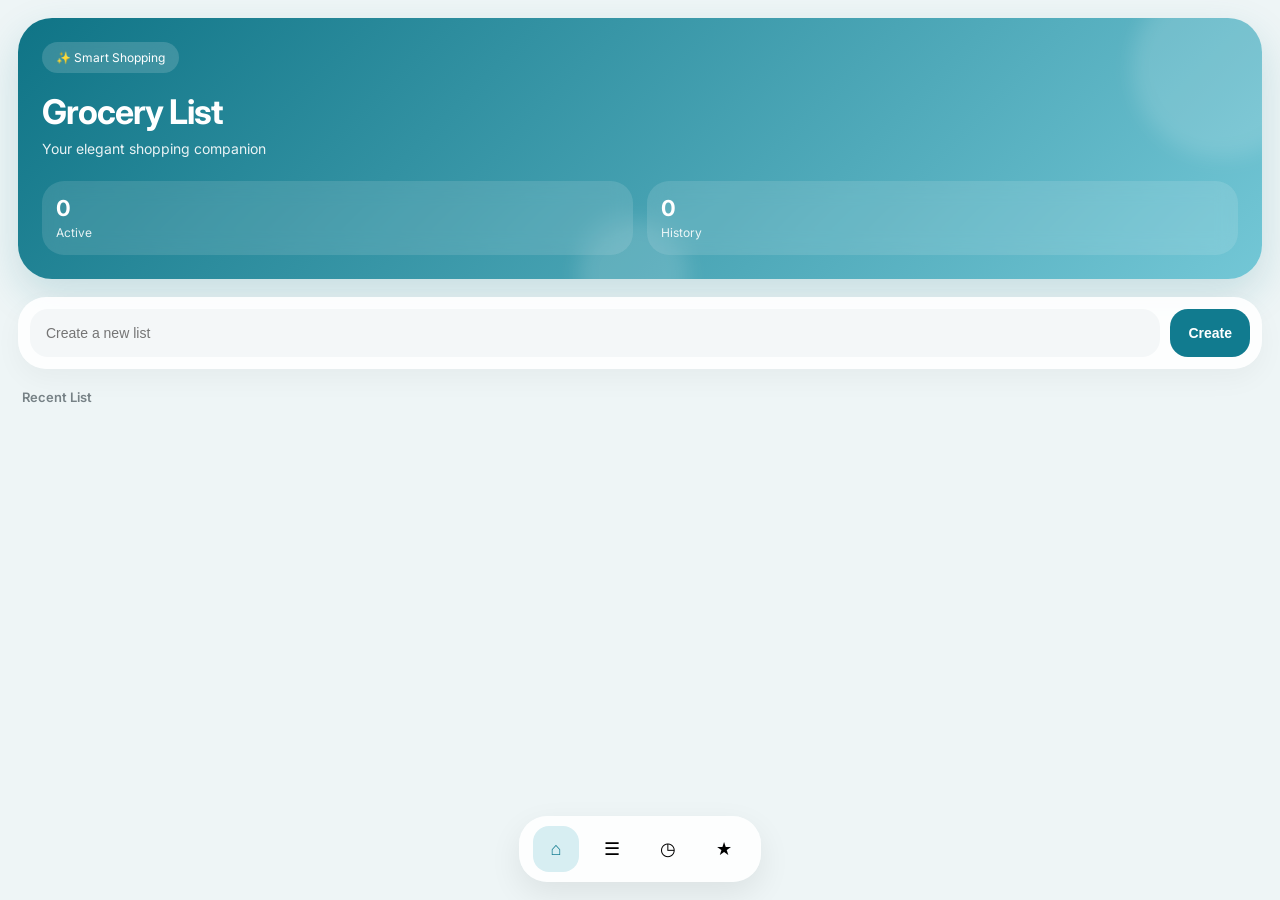
<file: index.html>
<!DOCTYPE html>
<html lang="en">
<head>
<meta charset="UTF-8">
<meta name="viewport" content="width=device-width, initial-scale=1.0, maximum-scale=1.0, user-scalable=no">
<title>Grocery List</title>

<link rel="stylesheet" href="style.css">
<link rel="preconnect" href="https://fonts.googleapis.com">
<link rel="preconnect" href="https://fonts.gstatic.com" crossorigin>
<link href="https://fonts.googleapis.com/css2?family=Inter:wght@400;500;600;700&display=swap" rel="stylesheet">
</head>

<body>

<div id="toast" class="toast"></div>

<section id="homePage" class="page active">

<div class="hero-card">
<div class="hero-glow one"></div>
<div class="hero-glow two"></div>

<div class="hero-top">
<div class="hero-badge">✨ Smart Shopping</div>
</div>

<h1>Grocery List</h1>
<p>Your elegant shopping companion</p>

<div class="hero-stats">
<div class="stat">
<strong id="activeCount">0</strong>
<span>Active</span>
</div>

<div class="stat">
<strong id="historyCount">0</strong>
<span>History</span>
</div>
</div>
</div>

<div class="create-card">
<input id="listInput" placeholder="Create a new list">
<button onclick="createList()">Create</button>
</div>

<div class="section-label">Recent List</div>
<div id="homeList"></div>

</section>

<section id="listsPage" class="page">
<div class="page-title">Active Lists</div>
<div id="listsContainer"></div>
</section>

<section id="historyPage" class="page">
<div class="page-title">History</div>
<div id="historyContainer"></div>
</section>


<section id="masterPage" class="page">
<div class="page-title">Master List</div>

<div class="add-card">

<div class="master-row">
<input id="masterItemInput" placeholder="Item">

<div class="master-qty-box">
<button onclick="changeMasterQty(-1)">−</button>
<div id="masterQtyValue">1</div>
<button onclick="changeMasterQty(1)">+</button>
</div>
</div>

<div class="units">
<div class="master-unit active" onclick="selectMasterUnit(this,'kg')">kg</div>
<div class="master-unit" onclick="selectMasterUnit(this,'g')">g</div>
<div class="master-unit" onclick="selectMasterUnit(this,'L')">L</div>
<div class="master-unit" onclick="selectMasterUnit(this,'pcs')">pcs</div>
</div>

<input id="masterBrandInput" placeholder="Brand (optional)">

<button class="primary-btn" onclick="addMasterItem()">Add Item</button>

<div id="masterItemsContainer"></div>

<select id="masterListSelect" class="master-select"></select>

<button class="primary-btn" onclick="addSelectedMasterItems()">
Add Selected To Existing List
</button>

</div>
</section>

<section id="detailPage" class="page">

<div class="detail-topbar">
<button class="back-btn" onclick="openPage('listsPage')">←</button>
<div class="detail-title" id="detailTitle"></div>
</div>

<div class="progress-card">
<div>
<div class="tiny-label">Shopping Progress</div>
<div class="progress-text" id="progressText">0 / 0 completed</div>
</div>

<div class="ring" id="ring">
<div id="ringText">0%</div>
</div>
</div>

<div class="add-card">
<input id="itemInput" placeholder="Item">

<div class="quantity-row">
<button onclick="changeQty(-1)">−</button>
<div id="qtyValue">1</div>
<button onclick="changeQty(1)">+</button>
</div>

<div class="units">
<div class="unit active" onclick="selectUnit(this,'kg')">kg</div>
<div class="unit" onclick="selectUnit(this,'g')">g</div>
<div class="unit" onclick="selectUnit(this,'L')">L</div>
<div class="unit" onclick="selectUnit(this,'pcs')">pcs</div>
</div>

<input id="brandInput" placeholder="Brand (optional)">

<button class="primary-btn" onclick="addItem()">Add Item</button>
</div>

<div id="itemsContainer"></div>

<div class="finish-card">
<div>
<div class="finish-title">Finish Shopping</div>
<div class="tiny-label">Move list to history</div>
</div>

<button class="primary-btn" onclick="finishShopping()">Finish</button>
</div>

</section>

<div class="floating-nav">
<button class="nav active" onclick="switchTab('homePage',this)">⌂</button>
<button class="nav" onclick="switchTab('listsPage',this)">☰</button>
<button class="nav" onclick="switchTab('historyPage',this)">◷</button>
<button class="nav" onclick="switchTab('masterPage',this)">★</button>
</div>

<script src="app.js"></script>
</body>
</html>
</file>
<file: style.css>
*{
box-sizing:border-box;
-webkit-tap-highlight-color:transparent;
}

body{
margin:0;
background:#eef5f6;
font-family:'Inter',sans-serif;
color:#16242b;
}

.page{
display:none;
padding:18px 18px 120px;
}

.page.active{
display:block;
}

.hero-card{
position:relative;
overflow:hidden;
background:linear-gradient(135deg,#0f7486,#73c7d6);
border-radius:34px;
padding:24px;
color:white;
margin-bottom:18px;
box-shadow:0 16px 40px rgba(15,116,134,.18);
}

.hero-glow{
position:absolute;
border-radius:50%;
background:rgba(255,255,255,.14);
filter:blur(10px);
}

.hero-glow.one{
width:180px;
height:180px;
right:-50px;
top:-40px;
}

.hero-glow.two{
width:110px;
height:110px;
left:45%;
bottom:-50px;
}

.hero-badge{
display:inline-flex;
padding:8px 14px;
background:rgba(255,255,255,.16);
border-radius:999px;
font-size:12px;
backdrop-filter:blur(12px);
}

.hero-card h1{
margin:18px 0 8px;
font-size:34px;
font-weight:700;
letter-spacing:-1px;
position:relative;
}

.hero-card p{
margin:0;
font-size:14px;
opacity:.9;
position:relative;
}

.hero-stats{
display:flex;
gap:14px;
margin-top:24px;
position:relative;
}

.stat{
flex:1;
background:rgba(255,255,255,.12);
backdrop-filter:blur(10px);
padding:14px;
border-radius:22px;
}

.stat strong{
display:block;
font-size:22px;
}

.stat span{
font-size:12px;
opacity:.88;
}

.create-card,
.list-card,
.progress-card,
.add-card,
.item-card,
.finish-card,
.history-card{
background:rgba(255,255,255,.88);
backdrop-filter:blur(12px);
border-radius:28px;
box-shadow:0 10px 28px rgba(0,0,0,.04);
}

.create-card{
display:flex;
gap:10px;
padding:12px;
margin-bottom:20px;
}

.create-card input,
.add-card input{
flex:1;
height:48px;
border:none;
background:#f4f7f8;
border-radius:18px;
padding:0 16px;
font-size:14px;
}

.create-card button,
.primary-btn{
height:48px;
border:none;
border-radius:18px;
background:#117b8f;
color:white;
font-weight:600;
font-size:14px;
padding:0 18px;
}

.section-label{
font-size:13px;
font-weight:600;
opacity:.55;
margin-bottom:10px;
padding-left:4px;
}

.list-card{
padding:14px 16px;
display:flex;
justify-content:space-between;
align-items:center;
margin-bottom:12px;
}

.list-left{
min-width:0;
}

.list-name{
font-size:17px;
font-weight:600;
white-space:nowrap;
overflow:hidden;
text-overflow:ellipsis;
max-width:220px;
}

.list-sub{
font-size:12px;
opacity:.55;
margin-top:4px;
}

.icon-btn{
width:36px;
height:36px;
border:none;
border-radius:14px;
background:#f4f7f8;
font-size:14px;
}

.page-title{
font-size:22px;
font-weight:700;
margin-bottom:16px;
padding-left:4px;
}

.detail-topbar{
display:flex;
align-items:center;
gap:14px;
margin-bottom:18px;
}

.back-btn{
width:48px;
height:48px;
border:none;
border-radius:18px;
background:white;
font-size:18px;
}

.detail-title{
font-size:24px;
font-weight:700;
white-space:nowrap;
overflow:hidden;
text-overflow:ellipsis;
}

.progress-card{
padding:16px;
display:flex;
justify-content:space-between;
align-items:center;
margin-bottom:14px;
}

.tiny-label{
font-size:12px;
opacity:.55;
}

.progress-text{
font-size:16px;
font-weight:600;
margin-top:6px;
}

.ring{
width:72px;
height:72px;
border-radius:50%;
background:conic-gradient(#117b8f 0deg,#d8eef2 0deg);
display:flex;
align-items:center;
justify-content:center;
}

.ring div{
width:54px;
height:54px;
background:white;
border-radius:50%;
display:flex;
align-items:center;
justify-content:center;
font-size:13px;
font-weight:700;
}

.add-card{
padding:14px;
margin-bottom:14px;
}

.quantity-row{
height:58px;
background:#f4f7f8;
border-radius:18px;
display:flex;
align-items:center;
justify-content:center;
gap:16px;
margin:12px 0;
}

.quantity-row button{
width:38px;
height:38px;
border:none;
border-radius:14px;
background:white;
font-size:20px;
}

.units{
display:flex;
gap:8px;
margin-bottom:12px;
overflow:auto;
}

.unit{
padding:10px 14px;
border-radius:14px;
background:#eef2f4;
font-size:13px;
white-space:nowrap;
}

.unit.active{
background:#d7eef2;
color:#117b8f;
}

.primary-btn{
width:100%;
}

.item-card{
padding:12px;
display:flex;
justify-content:space-between;
align-items:center;
margin-bottom:10px;
}

.item-left{
display:flex;
gap:8px;
flex-wrap:wrap;
min-width:0;
}

.chip{
padding:9px 12px;
border-radius:14px;
font-size:13px;
white-space:nowrap;
}

.blue{
background:#d7eef2;
}

.gray{
background:#eef2f5;
}

.soft{
background:#f5f7f8;
}

.actions{
display:flex;
gap:6px;
}

.actions button{
width:34px;
height:34px;
border:none;
border-radius:12px;
background:#f4f7f8;
font-size:13px;
}

.finish-card{
padding:16px;
margin-top:12px;
}

.finish-title{
font-size:18px;
font-weight:700;
margin-bottom:4px;
}

.toast{
position:fixed;
top:20px;
left:50%;
transform:translateX(-50%);
background:rgba(17,123,143,.96);
color:white;
padding:10px 14px;
border-radius:16px;
font-size:13px;
display:none;
z-index:999;
box-shadow:0 8px 24px rgba(0,0,0,.12);
}

.floating-nav{
position:fixed;
bottom:18px;
left:50%;
transform:translateX(-50%);
display:flex;
gap:10px;
padding:10px 14px;
background:rgba(255,255,255,.88);
backdrop-filter:blur(18px);
border-radius:28px;
box-shadow:0 12px 32px rgba(0,0,0,.08);
}

.nav{
width:46px;
height:46px;
border:none;
border-radius:16px;
background:transparent;
font-size:18px;
}

.nav.active{
background:#d7eef2;
color:#117b8f;
}

.history-card{
padding:16px;
margin-bottom:12px;
}

.history-top{
display:flex;
justify-content:space-between;
align-items:flex-start;
}

.history-name{
font-size:17px;
font-weight:600;
}

.history-summary{
font-size:12px;
opacity:.6;
line-height:1.7;
margin-top:6px;
}

.history-actions{
display:flex;
gap:8px;
}

.history-details{
display:none;
margin-top:14px;
}

.select-grid{
display:flex;
flex-wrap:wrap;
gap:8px;
margin-bottom:14px;
}

.select-chip{
padding:9px 12px;
border-radius:14px;
font-size:13px;
background:#eef2f5;
border:2px solid transparent;
}

.select-chip.selected{
border-color:#117b8f;
background:#d7eef2;
}

@media(max-width:700px){
.list-name{
max-width:170px;
}
}


.master-row{
display:flex;
gap:10px;
align-items:center;
margin-bottom:12px;
}

.master-row input{
flex:1;
}

.master-qty-box{
width:118px;
height:48px;
background:#f4f7f8;
border-radius:18px;
display:flex;
align-items:center;
justify-content:space-between;
padding:0 10px;
}

.master-qty-box button{
width:30px;
height:30px;
border:none;
border-radius:10px;
background:white;
}

.master-unit{
padding:10px 14px;
border-radius:14px;
background:#f4f7f8;
font-size:13px;
}

.master-unit.active{
background:#117b8f;
color:white;
}

.master-card{
display:flex;
justify-content:space-between;
align-items:center;
padding:14px 0;
border-bottom:1px solid rgba(0,0,0,.06);
}

.master-left{
display:flex;
align-items:flex-start;
gap:12px;
}

.master-check{
margin-top:3px;
}

.master-name{
font-weight:600;
font-size:16px;
}

.master-sub{
font-size:12px;
opacity:.6;
margin-top:4px;
}

.master-select{
width:100%;
height:48px;
border:none;
background:#f4f7f8;
border-radius:18px;
padding:0 14px;
margin-top:14px;
margin-bottom:12px;
}

.history-select{
width:100%;
height:44px;
border:none;
background:#f4f7f8;
border-radius:14px;
padding:0 12px;
margin-top:10px;
}
</file>
